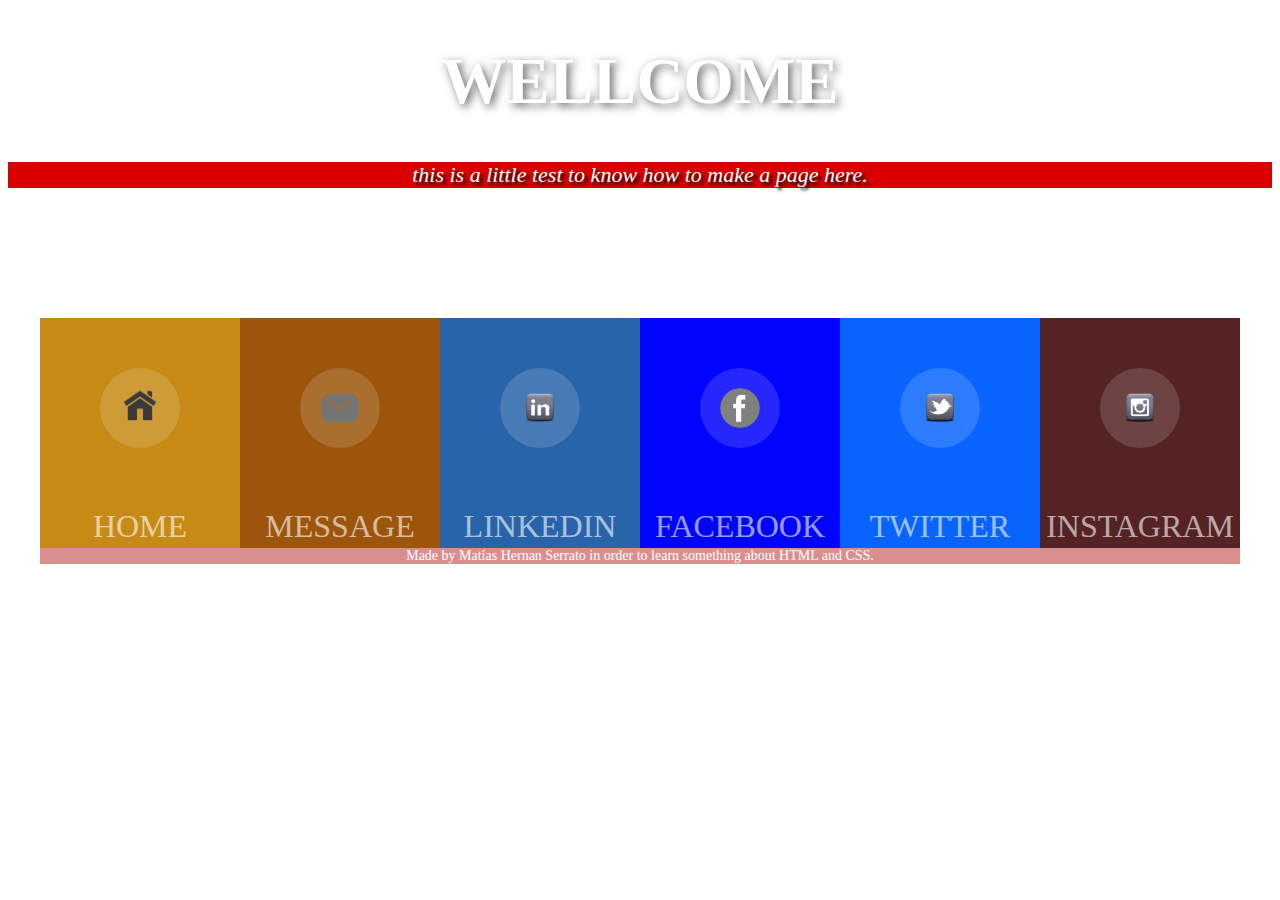
<file: makethispage/index.html>
<!DOCTYPE HTML>
<html lang="es">

<head>
    <meta charset="utf-8" />
    <meta name="author" content="Matías Hernan Serrato" />
    <link rel="stylesheet" href="css/style.css" type="text/css" />
    <script src="js/rest.js"></script>
    <title>TRYING A GOOD PAGE</title>
</head>

<body>
    <center>
        <h1 class="intento">WELLCOME<br /></h1>
        <p id="parrafo">
            this is a little test to know how to make a page here.
        </p>
        <header>
          <div class="box" id="one">
            <img class="icon" src="source/iconHome.png" />
            <p class="texto">
              HOME
            </p>
          </div>
          <div class="box" id="two">
            <img class="icon" src="source/iconMessage.png" />
            <p class="texto">
              MESSAGE
            </p>
          </div>
          <div class="box" id="three">
            <img class="icon" src="source/iconIn.png" />
            <p class="texto">
              LINKEDIN
            </p>
          </div>
          <div class="box" id="four">
            <img class="icon" src="source/iconFacebook.png" />
            <p class="texto">
              FACEBOOK
            </p>
          </div>
          <div class="box" id="five">
            <img class="icon" src="source/iconTwitter.png" />
            <p class="texto">
              TWITTER
            </p>
          </div>
          <div class="box" id="six">
            <img class="icon" src="source/iconInstagram.png" />
            <p class="texto">
              INSTAGRAM
            </p>
          </div>
        <!--  <object id="flash" type="aplication/x-shockwave-flash" data="content.swf?path=login.swf" width="400" height="300">
            <param name="movie" value="content.swf?path=login.swf" />
            <param name="quality" value="high"  />
        </object> -->
      <!--  <object id="flash" classid="clsid:d27cdb6e-ae6d-11cf-96b8-444553540000" codebase="http://fpdownload.macromedia.com/pub/shockwave/cabs/flash/swflash.cab#version=8,0,0,0" width="400" height="300" id="login" align="middle">
        <param name="allowScriptAccess" value="sameDomain">
        <param name="movie" value="login.swf"><param name="quality" value="high"><embed src="login.swf" quality="high" width="400" height="300" name="login" align="middle" allowscriptaccess="sameDomain" type="application/x-shockwave-flash" pluginspage="http://www.macromedia.com/go/getflashplayer">
        </object>

      </header> -->
        <footer>
        <!--  <div id="music">
            <audio src="source/musicThisIsGospel.mp3" controls autoplay>
             Audio element not supported by your browser
            </audio>
          </div> -->
          <p class="fin">
            Made by Matías Hernan Serrato in order to learn something about HTML and CSS.
          </p>
        </footer>
    </center>
</body>

</html>
</file>
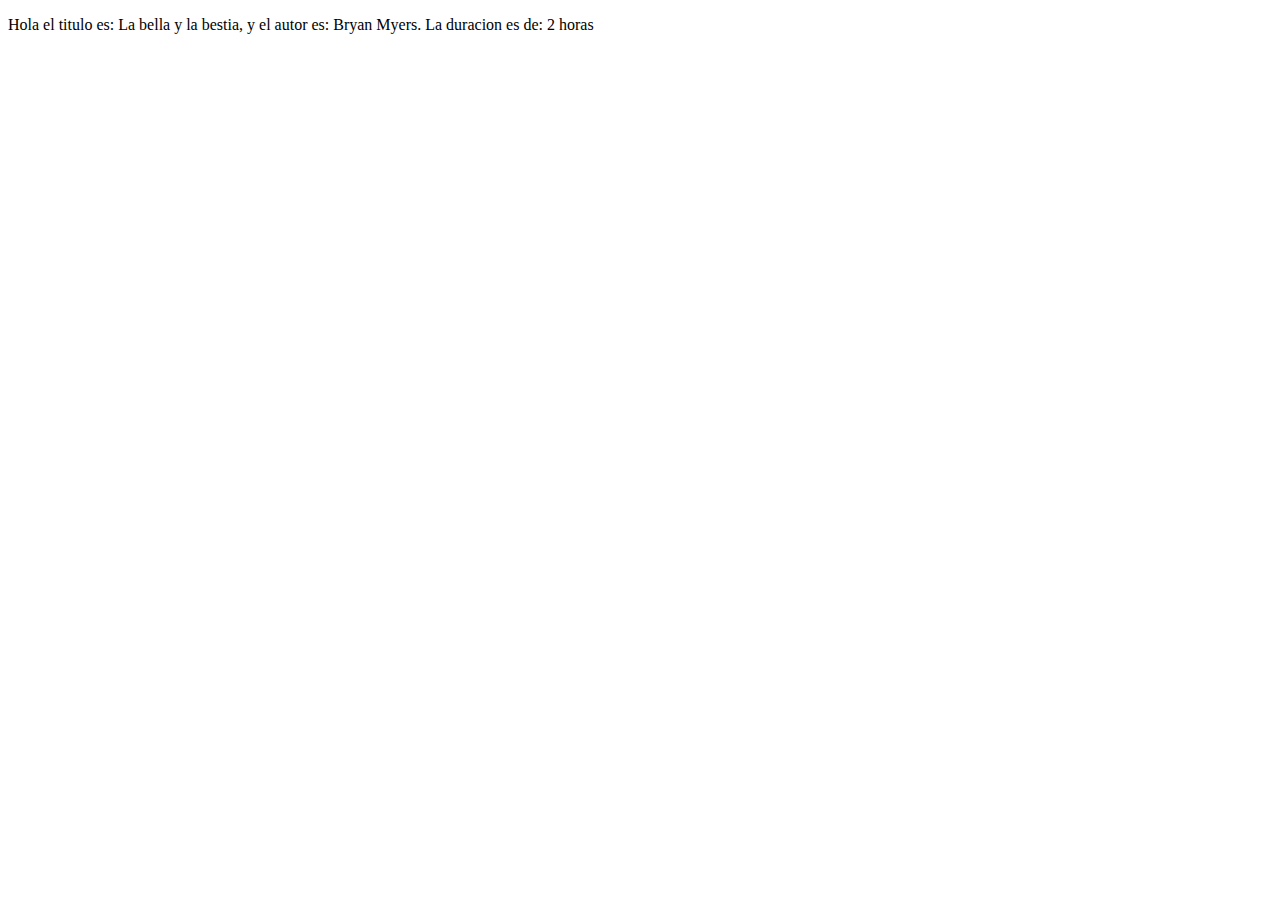
<file: angularJS/hello_controller/index.html>
<!DOCTYPE HTML>
<html ng-app="myFirstApp">
<head>
  <meta charset="utf-8" />
  <title>Hello with a controller</title>
  <script type="text/javascript" src="angular.min.js"></script>
  <script src="controller.js"></script>
</head>
<body ng-controller="peli">
<p>
  {{"Hola el titulo es: "+ titulo + ", y el autor es: "+autor +". La duracion es de: "+duracion}}
</p>
</body>
</html>
</file>
<file: makethispage/css/style.css>
#{
  margin: 0px;
  padding: 0px;
  font-family: verdana,serif,sans-serif;;
}
.intento{
  font-size: 65px;
  font-weight: bold;
  font-style: normal;
  color: #FFF;
  text-shadow: 3px 3px 10px #696666;
}
#parrafo{
  color:#fff;
  font-size: 22px;
  font-style: oblique;
  background-color:#da0000;
  text-shadow: 3px 3px 3px #0a0a0a;
}
#music{
  opacity: 0.5;
  position: relative;
  padding-top:100px;
  padding-bottom: 0px;
  top:20px;
  bottom: 0px;
}
#flash{
  margin: 200px;
  border-top: 200px;
  padding-top: 200px;
  
}
body{
  background-image: url("https://santaguidafinefoods.com/file/2014/08/web-design-fp-home-page-background.jpg");
  background-image: image(auto);
}
header{
  margin-top: 30px;
  width:1200px;
  height: 230px;
  background-color: red;
}
div.box{
  width: 200px;
  height:230px;
  float:left;
  -webkit-transition: height .4s;
}
div#one{
  background-color: #c78a15;
}
div#two{
  background-color: #9c550b;
}
div#three{
  background-color: #2864aa;
}
div#four{
  background-color: #0003ff;
}
div#five{
  background-color: #0964ff;
}
div#six{
  background-color: #552323;
}
img.icon{
  display: block;
  width: 40px;
  height: 40px;
  margin: 50px auto;
  padding: 20px;
  -webkit-border-radius: 50%;
  background-color: rgba(255, 255, 255, 0.15);
  -webkit-box-shadow: 0px 0px 0px 30px rgba(255, 250, 250, 0);
  -webkit-transition:box-shadow 0.4s;
}
p.texto{
  font-size: 2.0em;
  color:white;
  padding-top: 10px;
  opacity: .6;
  -webkit-transition: padding-top .4s;

}
div.box:hover{
  height: 250px;
}
div.box:hover p.texto{
  padding-top: 35px;
  opacity: 1;
}
div.box:hover img.icon{
  -webkit-box-shadow: 0px 0px 0px 0px rgba(255, 255, 255, 0.6);
}
p.fin{
  font-size: 14px;
  color:#fff;
  text-align: center;
  background-size: 20px 20px;
  background-color: rgba(182,32,32,.5);
  margin-top: 130px;
  border-left: auto;
  border-right: auto;

}
</file>
